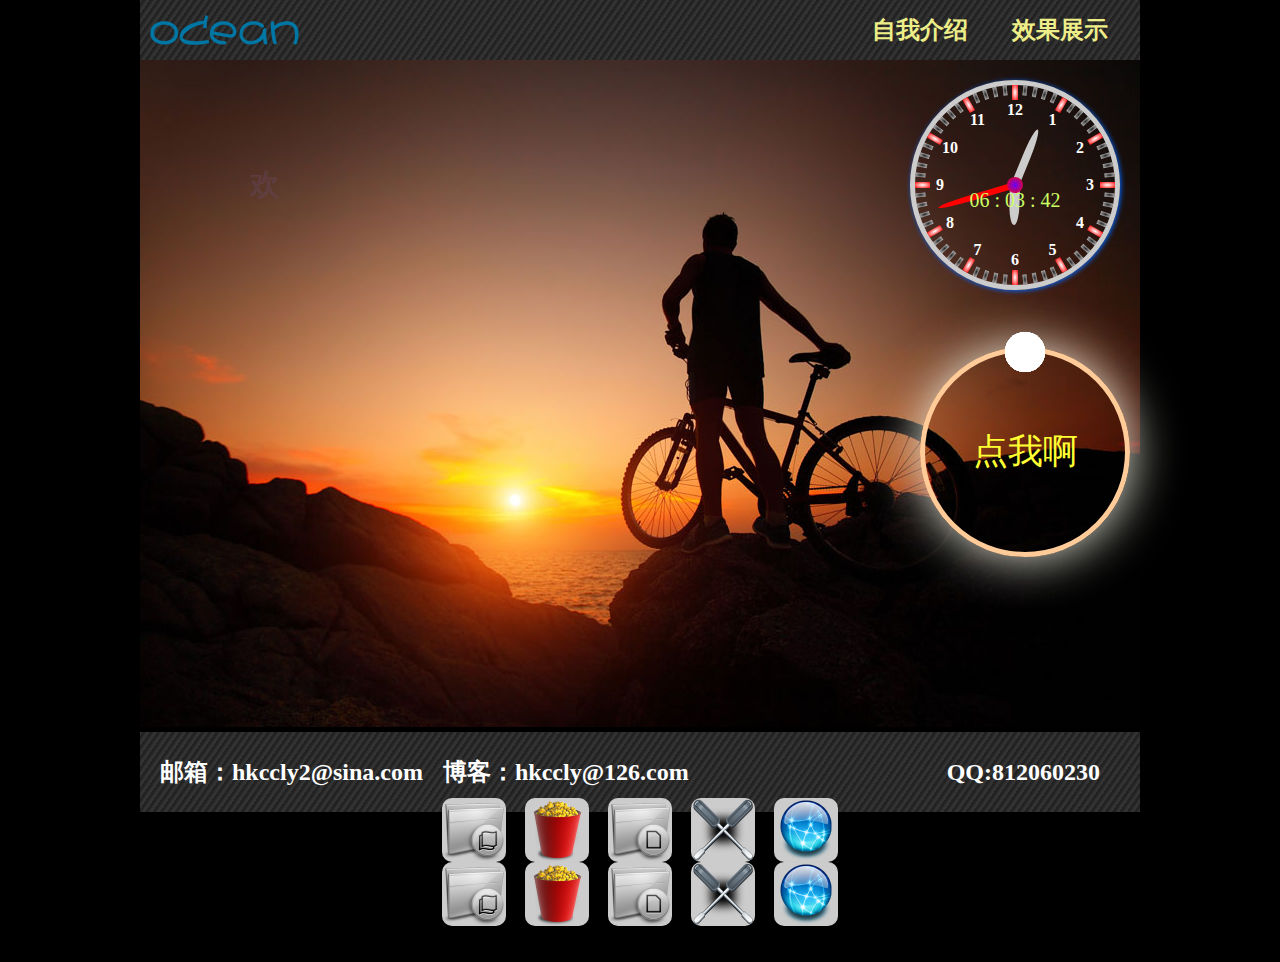
<file: index.html>
<!doctype html>
<html>
<head>
<meta charset="utf-8">
<title>my webset</title>
<link rel="stylesheet" href="index.css" />
<script src="js/move.js"></script>
<script src="js/index.js"></script>
</head>

<body>
<div class="my_web">
<!--header-->
	<div class="header c clear">
    	<h1 class="logo fl">ocean</h1>
       	<a href="javascript:;" id="show" class="show fr">效果展示</a>
        <a href="mine.html" target="_blank" class="fr mine">自我介绍</a>
    </div>
<!--count-->
	<div class="count">
        <div class="txt_box" id="txt_box"></div>
        <div class="circle" id="circle">点我啊</div>
        <!--炫酷时钟-->
        <div class="clock">
            <div class="hou"></div>
            <div class="min"></div>
            <div class="sec"></div>
            <div class="cap"></div>
            <div class="time">00:00:00</div>
        </div>
        <!--各种效果-->
		<ul class="count_wk c clear" id="count_wk">
        	<li class="fl">
                <a href="work.html#tph">
                    <img src="images/img3/1.png" alt="图片加载失败" title="测试测试">
                    <p class="txt">3D图片环</p>
                </a>
            </li>
        	<li class="fl">
                <a href="work.html#page_turn">
                    <img src="images/img3/1.png" alt="图片加载失败" title="测试测试">
                    <p class="txt">模拟翻书效果</p>
                </a>
            </li>
        	<li class="fl">
                <a href="work.html#boom">
                    <img src="images/img3/1.png" alt="图片加载失败" title="测试测试">
                    <p class="txt">图片爆炸效果</p>
                </a>
            </li>
        	<li class="fl">
                <a href="work.html#through">
                    <img src="images/img3/1.png" alt="图片加载失败" title="测试测试">
                    <p class="txt">穿墙效果</p>
                </a>
            </li>
        	<li class="fl">
                <a href="work.html#tph">
                    <img src="images/img3/1.png" alt="图片加载失败" title="测试测试">
                    <p class="txt">测试测试测试测试测试</p>
                </a>
            </li>
        </ul>
    </div>
<!--nav导航条-->   	
    <div class="nav" id="nav">
    	<a href="index.html" target="_blank" ><img src="images/mac/2.png"></a>
    	<a href="life.html" target="_blank" ><img src="images/mac/3.png"></a>
    	<a href="work.html" target="_blank" ><img src="images/mac/5.png"></a>
    	<a href="mine.html" target="_blank" ><img src="images/mac/4.png"></a>
    	<a href="http://www.cnblogs.com/liuocean/" target="_blank" ><img src="images/mac/1.png"></a>
    </div>

<!--footer-->
    <div class="footer c clear">
    	<span class="fl mail"><i class="icon1"></i>邮箱：hkccly2@sina.com</span>
    	<span class="fl boke"><i class="icon2"></i>博客：hkccly@126.com</span>
        <span class="fr qq"><i class="icon3"></i>QQ:812060230</span>
    </div>
</div>
</body>
</html>
</file>
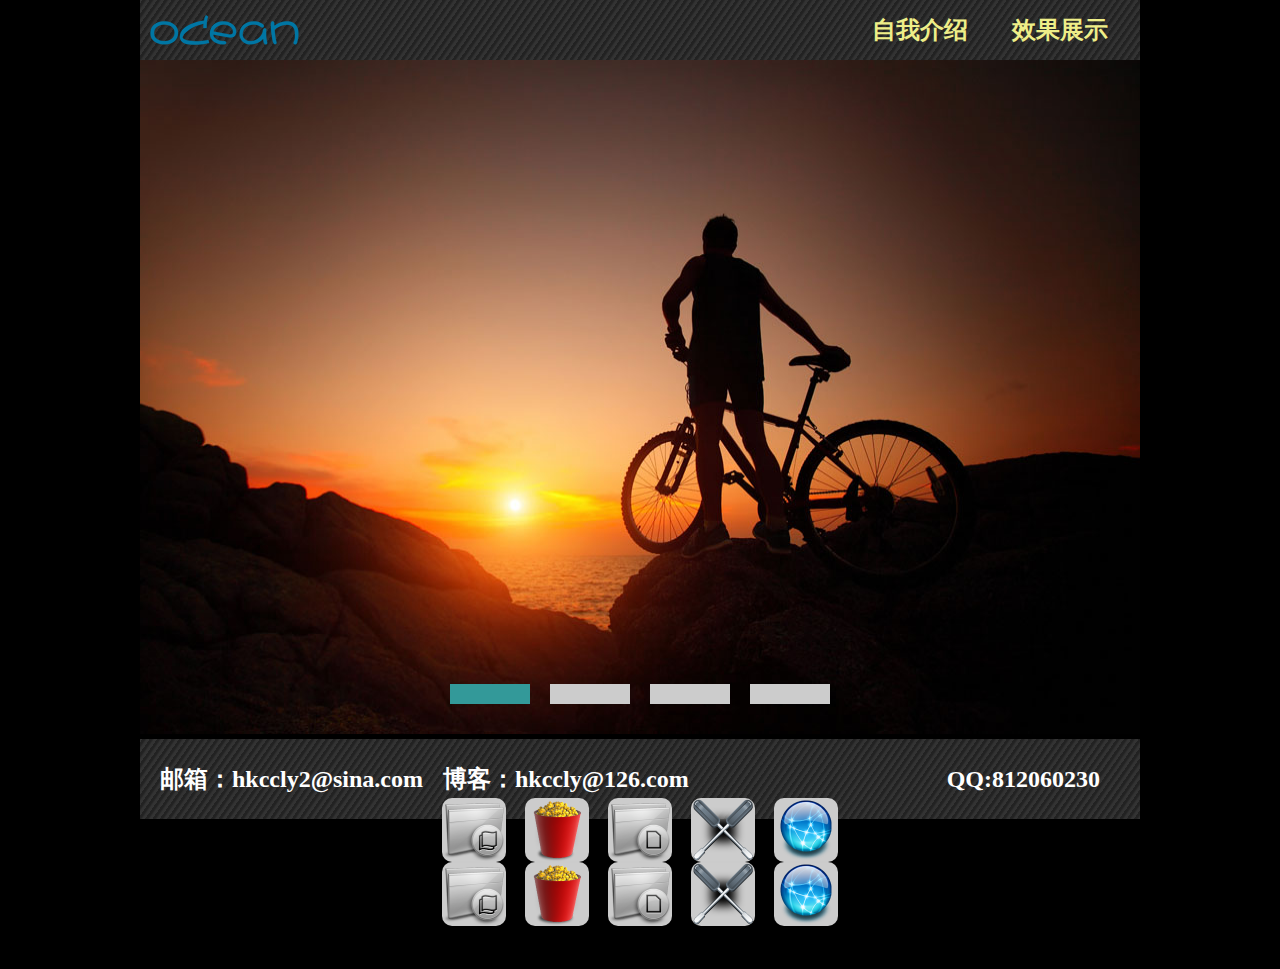
<file: life.html>
<!doctype html>
<html>
<head>
<meta charset="utf-8">
<title>my webset life page</title>
<link rel="stylesheet" href="index.css" />
<style>
.qixing{ 
	width:1000px; 
	height:674px; 
	position:relative;
	overflow:hidden;
}
.qixing ul{ 
	position:absolute; 
	top:0; 
	left:0; 
	height:674px;
	-webkit-transform:translate3d(-1000px,0,0);
	-moz-transform:translate3d(-1000px,0,0);
	-ms-transform:translate3d(-1000px,0,0);
}
.qixing ul li{ 
	float:left;
	width:1000px; 
	height:674px;
}
.qixing ul li img{ 
	width:1000px; 
	height:674px;
}
.qixing ol{
	position:absolute; 
	bottom:20px;
	width:400px; 
	left:50%;
	margin-left:-200px;
}
.qixing ol li{
	float:left; 
	width:80px; 
	height:20px; 
	background:#ccc; 
	margin:10px;
}
.qixing ol li span{
	float:left; 
	width:0; 
	height:20px; 
	background:#399;
}

#box{
	width:600px;
	height:400px; 
	margin:100px auto; 
	position:relative; 
	top:0; 
	left:0; 
	overflow:hidden;
}
ul{
	position:absolute;
	top:0; 
	left:0; 
	height:400px;
}
ul li{
	width:600px;
	height:400px; 
	float:left; 
	font-size:50px; 
	text-align:center; 
	line-height:400px; 
	font-weight:bold; 
	color:#fff;
}
ol{
	position:absolute; 
	bottom:20px; 
	width:400px; 
	left:50%; 
	margin-left:-200px;
}
ol li{
	float:left;
	width:80px;
	height:20px;
	background:#ccc; 
	margin:10px;
}
ol li span{
	float:left; 
	width:0; 
	height:20px; 
	background:#399;
}
</style>
</head>
<body>
<div class="my_web ">
<!--header-->
	<div class="header c clear">
    	<h1 class="logo fl">ocean</h1>
       	<a href="index.html" id="show" class="show fr">效果展示</a>
        <a href="mine.html" class="fr mine">自我介绍</a>
    </div>
<!--count-->
	<div class="qixing c" id="qixing">
    	<ul class="clear">
            <li><img src="images/imges/banner4.jpg"></li>
        	<li><img src="images/imges/banner1.jpg"></li>
        	<li><img src="images/imges/banner2.jpg"></li>
        	<li><img src="images/imges/banner3.jpg"></li>
        	<li><img src="images/imges/banner4.jpg"></li>
        	<li><img src="images/imges/banner1.jpg"></li>
        </ul>
        <ol>
        	<li><span></span></li>
        	<li><span></span></li>
        	<li><span></span></li>
        	<li><span></span></li>
        </ol>
    </div>
    <div class="nav" id="nav">
    	<a href="index.html" target="_blank" ><img src="images/mac/2.png"></a>
    	<a href="life.html" target="_blank" ><img src="images/mac/3.png"></a>
    	<a href="work.html" target="_blank" ><img src="images/mac/5.png"></a>
    	<a href="mine.html" target="_blank" ><img src="images/mac/4.png"></a>
    	<a href="http://www.cnblogs.com/liuocean/" target="_blank" ><img src="images/mac/1.png"></a>
    </div>
    <script src="js/move.js"></script>
    <script src="js/life.js"></script>
    <!--footer-->
    <div class="footer c clear">
    	<span class="fl mail"><i class="icon1"></i>邮箱：hkccly2@sina.com</span>
    	<span class="fl boke"><i class="icon2"></i>博客：hkccly@126.com</span>
        <span class="fr qq"><i class="icon3"></i>QQ:812060230</span>
    </div>

</div>
</body>
</html>
</file>
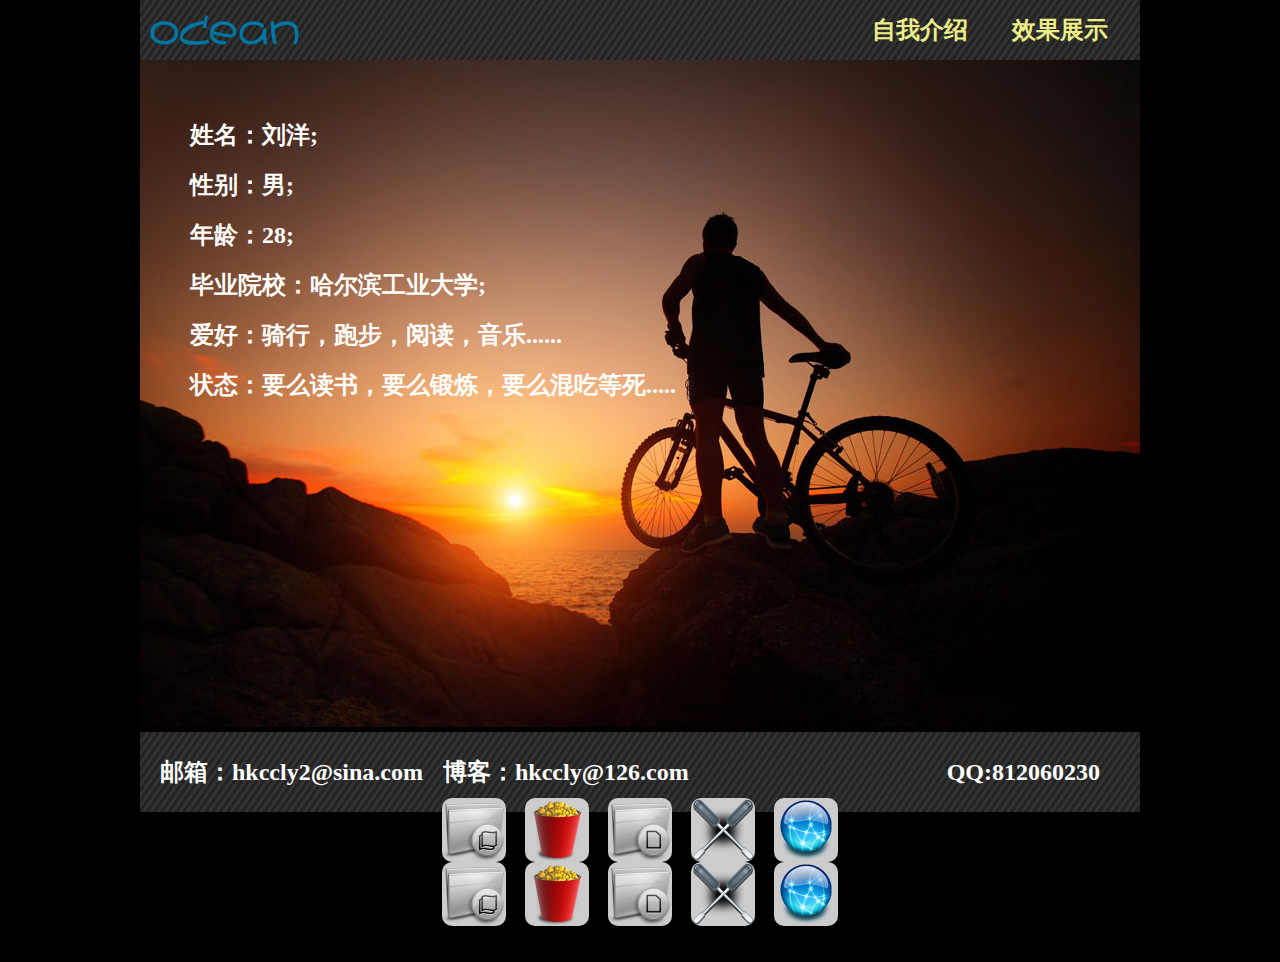
<file: mine.html>
<!doctype html>
<html>
<head>
<meta charset="utf-8">
<title>my webset</title>
<link rel="stylesheet" href="index.css" />
<style>
.pro{ 
	width:900px; 
	padding:50px; 
	height:567px;
}
.pro p{ 
	height:50px; 
	line-height:50px; 
	color:#fff; 
	font-weight:bold; 
	font-family:微软雅黑; 
	font-size:24px;
}
</style>
<script src="js/mine.js"></script>

</head>

<body>
<div class="my_web">
<!--header-->
	<div class="header c clear">
    	<h1 class="logo fl">ocean</h1>
       	<a href="index.html" id="show" class="show fr">效果展示</a>
        <a href="mine.html" class="fr mine">自我介绍</a>
    </div>
<!--count-->
	<div class="count pro">
		<p>姓名：刘洋;</p>
		<p>性别：男;</p>
		<p>年龄：28;</p>
		<p>毕业院校：哈尔滨工业大学;</p>
		<p>爱好：骑行，跑步，阅读，音乐......</p>
		<p>状态：要么读书，要么锻炼，要么混吃等死.....</p>
    </div>
<!--nav导航条-->   	
    <div class="nav" id="nav">
    	<a href="index.html" target="_blank" ><img src="images/mac/2.png"></a>
    	<a href="life.html" target="_blank" ><img src="images/mac/3.png"></a>
    	<a href="work.html" target="_blank" ><img src="images/mac/5.png"></a>
    	<a href="mine.html" target="_blank" ><img src="images/mac/4.png"></a>
    	<a href="http://www.cnblogs.com/liuocean/" target="_blank" ><img src="images/mac/1.png"></a>
    </div>
<!--footer-->
    <div class="footer c clear">
    	<span class="fl mail"><i class="icon1"></i>邮箱：hkccly2@sina.com</span>
    	<span class="fl boke"><i class="icon2"></i>博客：hkccly@126.com</span>
        <span class="fr qq"><i class="icon3"></i>QQ:812060230</span>
    </div>
</div>
</body>
</html>
</file>
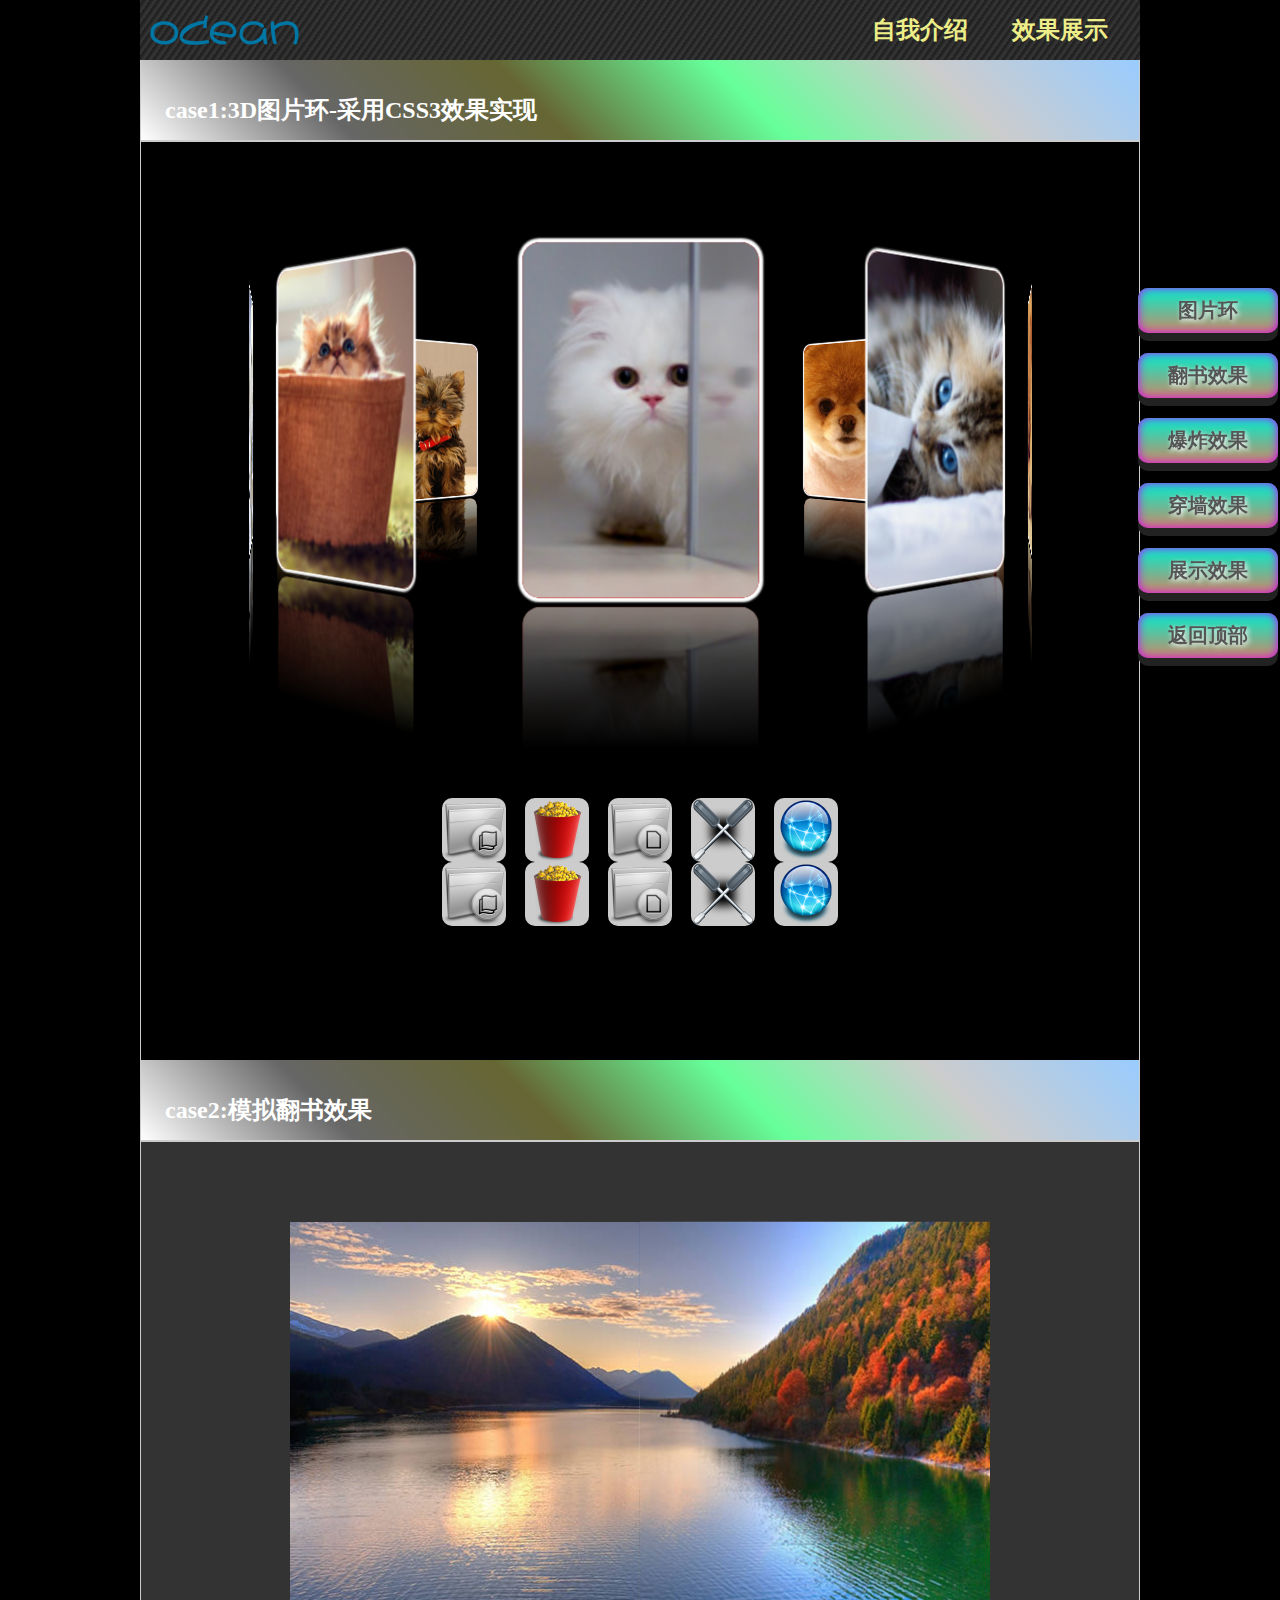
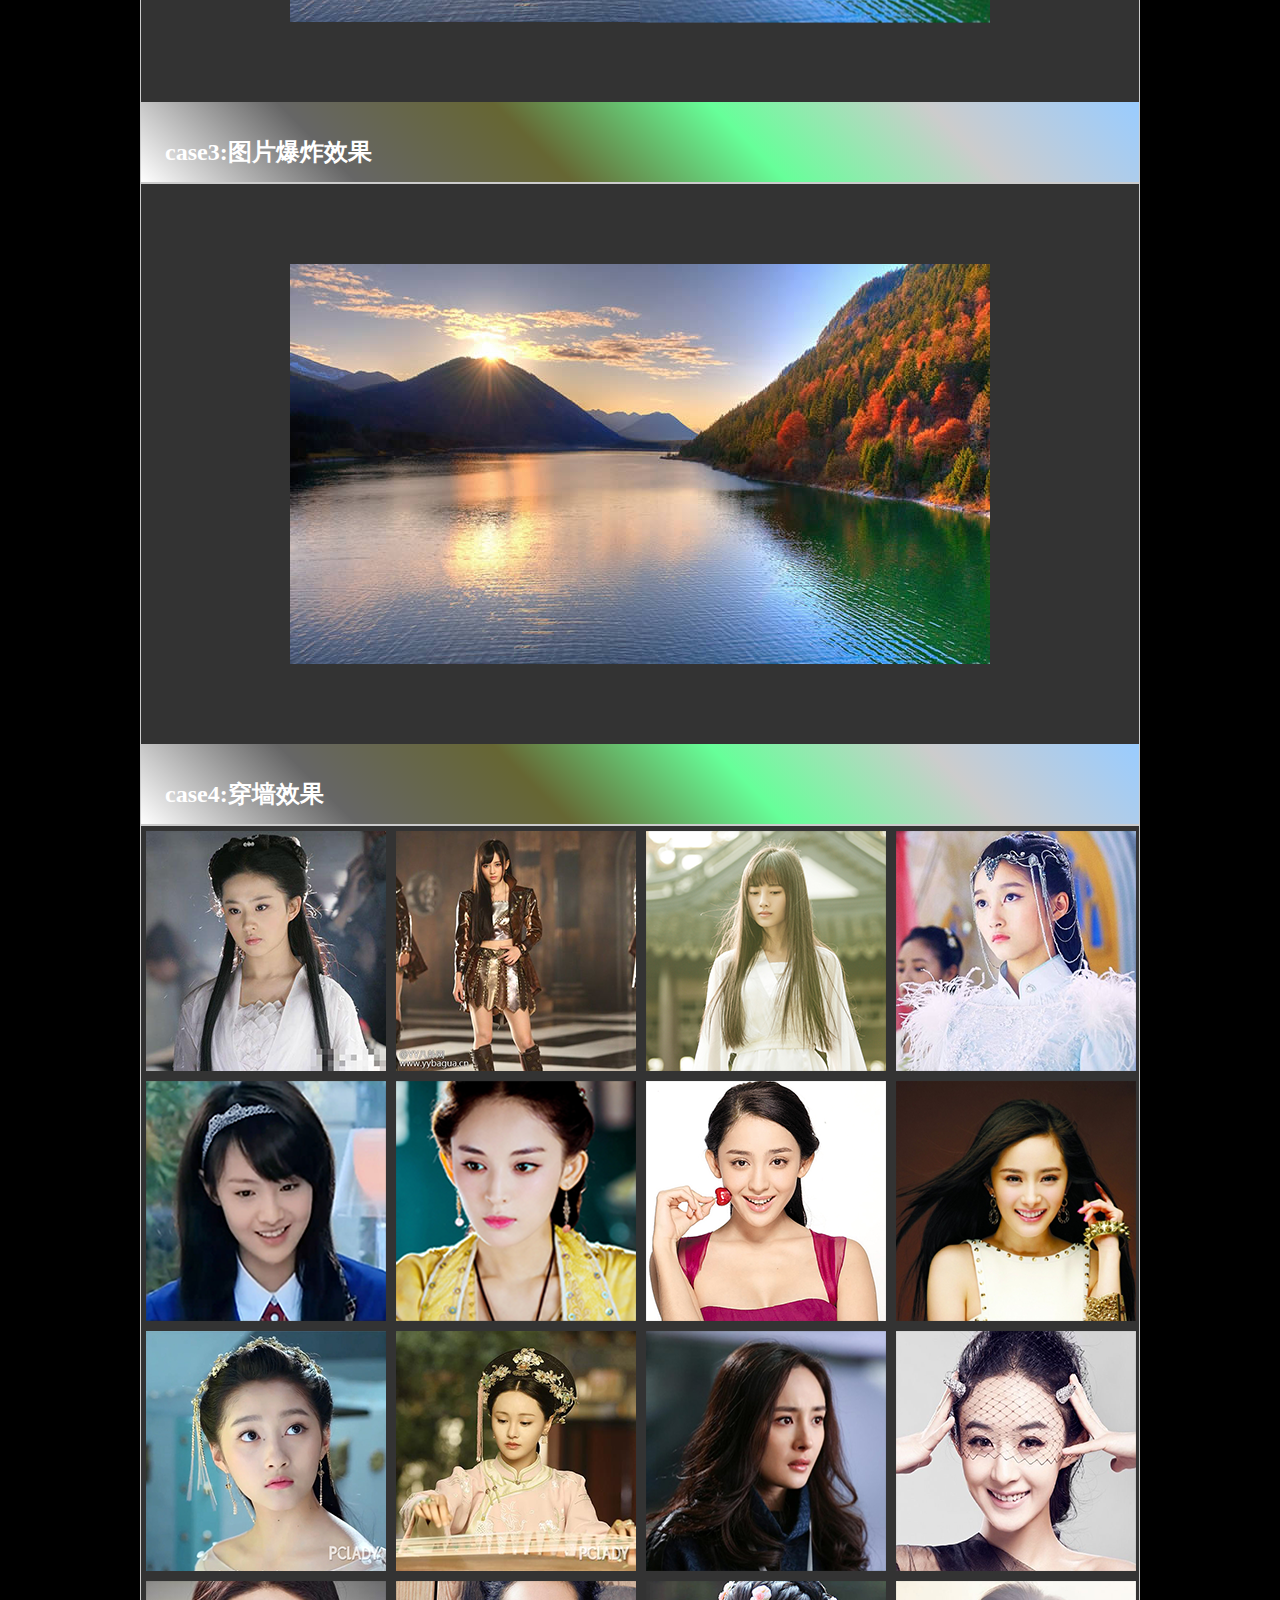
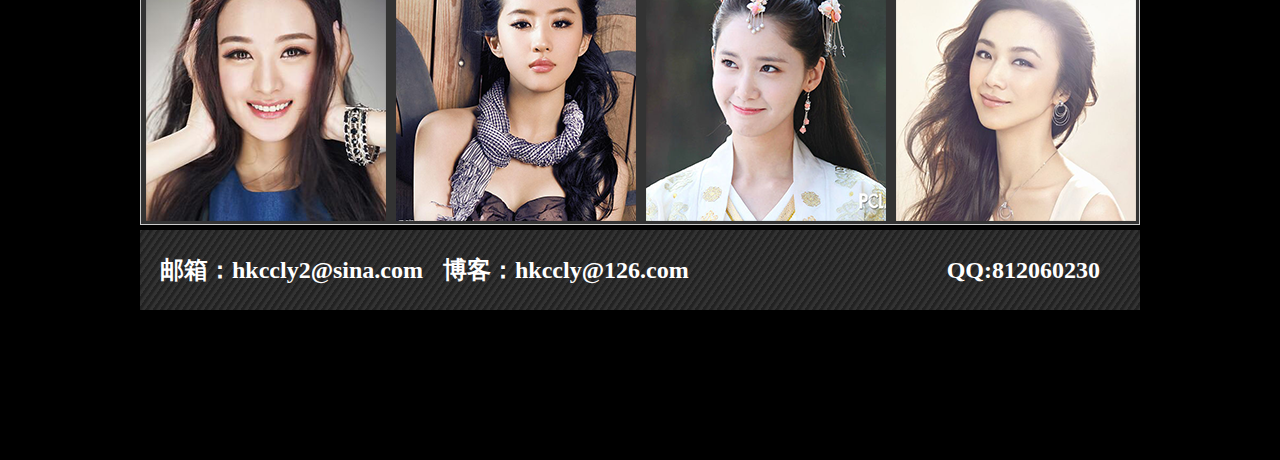
<file: work.html>
<!doctype html>
<html>
<head>
<meta charset="utf-8">
<title>my webset work page</title>
<link rel="stylesheet" href="index.css" />
<style>
.slider .list{ 
	width:142px; 
	position:fixed; 
	right:0px; 
	top:50%; 
	margin-top:-182px; 
	z-index:1001;
}
.slider .list li{ 
	width:140px; 
	height:45px; 
	border-radius:10px ; 
	float:left; 
	margin-top:20px; 
	text-align:center; 
	position:relative;  
}
.slider .list li a{ 
	width:140px;
	height:45px; 
	font:bold 20px/45px '微软雅黑'; 
	position:absolute; 
	top:0px; 
	left:0px; 
	text-align:center; 
	text-shadow:2px 2px 5px #fff; 
	color:#555; 
	border-radius:10px; 
	background:linear-gradient(#0EC,#C86);
	box-shadow:inset 0 0 10px #C0F,0 8px 0 #222; 
	transition:0.2s all ease; 
}
.slider .list li a:hover{
	 box-shadow:inset 0 0 30px #BF7,0 8px 0 #223; 
	 cursor:pointer;
}
.slider .list li a:active{
	box-shadow:inset 0 0 0 #C0F,0 5px 0 #222; 
	margin-top:8px; 
}

/*worklist*/
.work_list{ 
	width:998px;  
	margin:0 auto; 
	border:1px solid #ccc; 
	border-top:none; 
	border-bottom:1px solid #ccc;
}

/*case1 3d图片环*/
.tph{ 
	width:1000px; 
	height:1000px; 
	position:relative; 
	z-index:100;
	overflow:hidden;
	
}
.work_list h3{ 
	width:998px; 
	height:80px;  
	font:bold 24px/100px '微软雅黑'; 
	color:#fff; 
	text-indent:1em; 
	border-bottom:2px solid #ccc; 
	background:#fff;  
	background:-webkit-linear-gradient(45deg,#fff,#666,#663,#6F9,#ccc,#9CF);
	background:-moz-linear-gradient(45deg,#fff,#666,#663,#6F9,#ccc,#9CF);
	background:-ms-linear-gradient(45deg,#fff,#666,#663,#6F9,#ccc,#9CF);
}
.roll{ 
	width:133px; 
	height:200px;  
	position:absolute; 
	top:50%; 
	left:50%; 
	margin-top:-240px; 
	margin-left:-67px; 
	-webkit-transform-style:preserve-3d; 
	-moz-transform-style:preserve-3d; 
	-ms-transform-style:preserve-3d; 
	-webkit-transform:perspective(800px) rotateY(0deg); 
	-moz-transform:perspective(800px) rotateY(0deg); 
	-ms-transform:perspective(800px) rotateY(0deg); 
	-webkit-transition:5s all ease; 
	-moz-transition:5s all ease; 
	-ms-transition:5s all ease; 
}
.roll li{ 
	width:100%; 
	height:100%; 
	position:absolute; 
	top:0; 
	left:0; 
	-webkit-transform:rotateY(0deg) translateZ(0px); 
	-moz-transform:rotateY(0deg) translateZ(0px); 
	-ms-transform:rotateY(0deg) translateZ(0px); 
	box-shadow:0 0 1px 2px #fff; 
	border-radius:10px; 
}
.roll li img{ 
	box-shadow:0 0 10px 20px red inset; 
	position:absolute; 
	top:0; 
	left:0; 
	border-radius:10px; 
}
.roll:active{ 
	-webkit-transform:perspective(800px) rotateY(360deg) ; 
	-moz-transform:perspective(800px) rotateY(360deg) ; 
	-ms-transform:perspective(800px) rotateY(360deg) ; 
}

/*case2 翻书效果*/
.page_turn{
	width:998px; 
	position:relative; 
	overflow:hidden;
	background:#333;
	
}
.page_turn .box{ 
	width:700px; 
	height:400px;
	background:url(images/img/1.jpg) no-repeat; 
	position:relative; 
	margin:80px auto;  
}
.page_turn .page{
	width:50%; 
	height:100%; 
	background:#ccc; 
	position:absolute; 
	top:0; right:0; 
	-webkit-transform:perspective(800px) rotateY(0deg); 
	-moz-transform:perspective(800px) rotateY(0deg); 
	-ms-transform:perspective(800px) rotateY(0deg); 
	-webkit-transform-style:preserve-3d; 
	-moz-transform-style:preserve-3d; 
	-ms-transform-style:preserve-3d; 
	z-index:2; 
	-webkit-transform-origin:left;
	-moz-transform-origin:left;
	-ms-transform-origin:left;
}
.page_turn .page div{ 
	position:absolute; 
	top:0; 
	left:0; 
	width:100%;
	height:100%; 
}
.page_turn .page .front{ 
	background:url(images/img/1.jpg) no-repeat right; 
	-webkit-transform:translateZ(1px);
	-moz-transform:translateZ(1px);
	-ms-transform:translateZ(1px);
}
.page_turn .page .back{ 
	background:url(images/img/2.jpg) no-repeat; 
	-webkit-transform:translateZ(-1px) scale(-1,1);
	-moz-transform:translateZ(-1px) scale(-1,1);
	-ms-transform:translateZ(-1px) scale(-1,1);
}
.page_turn .page2{ 
	width:50%; 
	height:100%; 
	background:url(images/img/2.jpg) no-repeat right; 
	z-index:1; 
	position:absolute; 
	top:0; 
	right:0;
}
/*case3 爆炸效果*/
.boom{
	width:998px; 
	overflow:hidden;
	background:#333;
}
.boom .box{ 
	width:700px; 
	height:400px;
	margin:80px auto;
	position:relative; 
	background:url(images/img/2.jpg) no-repeat ;
}
.boom .box span{ 
	position:absolute; 
	top:0; 
	left:0; 
	background:url(images/img/1.jpg) no-repeat;
}
/*穿墙效果*/
.through{ 
	width:998px; 
	height:1080px; 
	background:#333;
}
.th_list{ 
	width:1000px; 
	height:1000px; 
	margin:0px auto;
}
.th_list li{ 
	float:left; 
	width:240px; 
	height:240px; 
	margin:5px; 
	position:relative; 
	overflow:hidden; 
}
.th_list li span{
	width:100%;
	height:100%;
	background:red; 
	opacity:0.5; 
	position:absolute;
	left:-240px; 
	top:0; 
}
</style>

</head>

<body>
<div class="my_web">
	<div class="header c clear">
    	<h1 class="logo fl">ocean</h1>
       	<a href="index.html" id="show" class="show fr">效果展示</a>
        <a href="mine.html" class="fr mine">自我介绍</a>
    </div>

	<div class="slider">
        <ul class="list clear">
        	<li><a href="#tph">图片环</a></li>
           	<li><a href="#page_turn">翻书效果</a></li> 
            <li><a href="#boom">爆炸效果</a></li>
        	<li><a href="#through">穿墙效果</a></li>
        	<li><a href="#">展示效果</a></li>
        	<li><a href="#">返回顶部</a></li>
        </ul>
    </div>
    <div class="nav" id="nav">
    	<a href="index.html" target="_blank" ><img src="images/mac/2.png"></a>
    	<a href="life.html" target="_blank" ><img src="images/mac/3.png"></a>
    	<a href="work.html" target="_blank" ><img src="images/mac/5.png"></a>
    	<a href="mine.html" target="_blank" ><img src="images/mac/4.png"></a>
    	<a href="http://www.cnblogs.com/liuocean/" target="_blank" ><img src="images/mac/1.png"></a>
    </div>
    <script src="js/move.js"></script>
	<script src="js/work.js"></script>
  
    <ul class="work_list">
        <li class="tph" id="tph">
        	<h3 class="tph_head">case1:3D图片环-采用CSS3效果实现</h3>
            <ul class="roll">
                <li><img src="images/img2/1.jpg"></li>
                <li><img src="images/img2/2.jpg"></li>
                <li><img src="images/img2/3.jpg"></li>
                <li><img src="images/img2/4.jpg"></li>
                <li><img src="images/img2/5.jpg"></li>
                <li><img src="images/img2/6.jpg"></li>
                <li><img src="images/img2/7.jpg"></li>
                <li><img src="images/img2/8.jpg"></li>
                <li><img src="images/img2/9.jpg"></li>
                <li><img src="images/img2/10.jpg"></li>
                <li><img src="images/img2/11.jpg"></li>
            </ul>
        </li>
        <li class="page_turn" id="page_turn">
        	<h3 class="page_head">case2:模拟翻书效果</h3>
            <div class="box">
                <div class="page">
                    <div class="front"></div>
                    <div class="back"></div>
                </div>
                <div class="page2"></div>
            </div>
        </li>
        
        <li class="boom" id="boom">
        	<h3 class="boom_head">case3:图片爆炸效果</h3>
        	<div class="box"></div>
        </li>
        <li class="through" id="through" >
        	<h3 class="through_head">case4:穿墙效果</h3>
            <ul class="clear th_list" id="th_list">
				<li style="background:url(images/img3/1.png) no-repeat"><span></span></li>
				<li style="background:url(images/img3/2.png) no-repeat"><span></span></li>
				<li style="background:url(images/img3/3.png) no-repeat"><span></span></li>
				<li style="background:url(images/img3/4.png) no-repeat"><span></span></li>
				<li style="background:url(images/img3/5.png) no-repeat"><span></span></li>
				<li style="background:url(images/img3/6.png) no-repeat"><span></span></li>
				<li style="background:url(images/img3/7.png) no-repeat"><span></span></li>
				<li style="background:url(images/img3/8.png) no-repeat"><span></span></li>
				<li style="background:url(images/img3/9.png) no-repeat"><span></span></li>
				<li style="background:url(images/img3/10.png) no-repeat"><span></span></li>
				<li style="background:url(images/img3/11.png) no-repeat"><span></span></li>
				<li style="background:url(images/img3/12.png) no-repeat"><span></span></li>
				<li style="background:url(images/img3/13.png) no-repeat"><span></span></li>
				<li style="background:url(images/img3/14.png) no-repeat"><span></span></li>
				<li style="background:url(images/img3/15.png) no-repeat"><span></span></li>
				<li style="background:url(images/img3/16.png) no-repeat"><span></span></li>
			</ul>
        </li>
        
    </ul>
    <div class="footer c clear">
    	<span class="fl mail"><i class="icon1"></i>邮箱：hkccly2@sina.com</span>
    	<span class="fl boke"><i class="icon2"></i>博客：hkccly@126.com</span>
        <span class="fr qq"><i class="icon3"></i>QQ:812060230</span>
    </div>

   
</div>
</body>
</html>
</file>
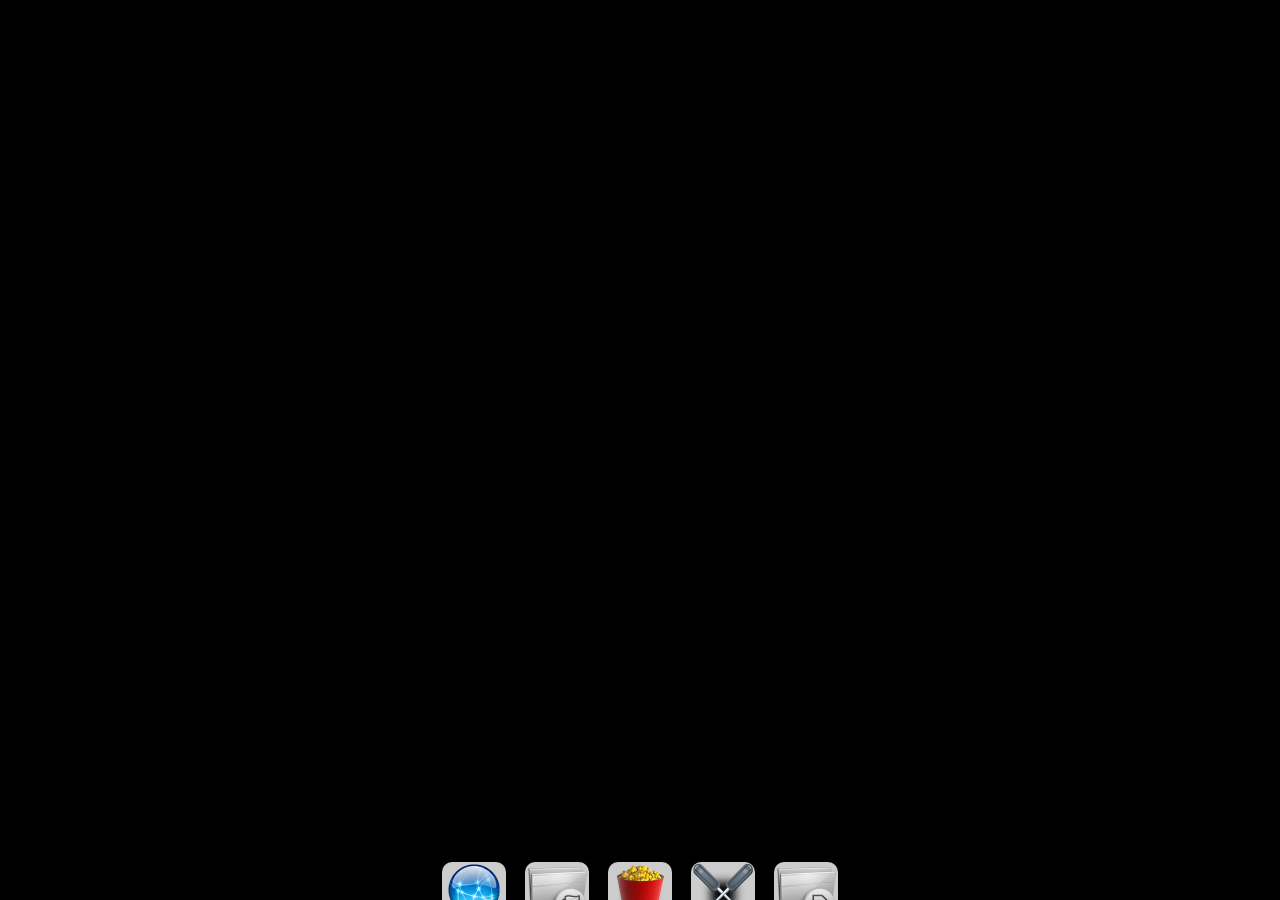
<file: css/work.html>
<!doctype html>
<html>
<head>
<meta charset="utf-8">
<title>无标题文档</title>
<link rel="stylesheet" href="../index.css" />
<script src="../js/move.js"></script>
<script src="../js/index.js"></script>
</head>

<body>
<div class="my_web">
	<div class="work">
        <ul>
        	<li><a>case1:图片环</a></li>
        	<li><a>case2:翻书效果</a></li>
        	<li><a>case1:爆炸效果</a></li>
        	<li><a>case1:翻滚效果</a></li>
        	<li><a>case1:穿墙效果</a></li>
        </ul>
    </div>
    <div class="nav" id="nav">
    	<a href="javascript:;" ><img src="../images/mac/1.png"></a>
    	<a href="life.html" ><img src="../images/mac/2.png"></a>
    	<a href="http://www.baidu.com" ><img src="../images/mac/3.png"></a>
    	<a href="javascript:;" ><img src="../images/mac/4.png"></a>
    	<a href="javascript:;" ><img src="../images/mac/5.png"></a>
    </div>
</div>
</body>
</html>
</file>
<file: index.css>
@charset "utf-8";
/* CSS Document */
/*清除默认样式*/
body, ul, li, h1, h2, h3, h4, h5, h6, p, form, dl, ol,dt, dd { margin: 0px; padding: 0px; font-size: 12px; font-weight: normal; }
ul,ol,dl { list-style: none; }
img { border-style: none; }
a{ text-decoration:none; color:#000;}
img { vertical-align:top;}
/*重复使用*/
.fl{float:left;}
.fr{ float:right; }
.clear:after{ content: ''; display: block; clear: both; }
.c { width；1000px; margin:0 auto;}
/*主页面*/
html,body{ width:100%;  background:#000; }

/*header*/
.header{
	 width:980px; 
	 padding:0 10px; 
	 height:60px; 
	 background:-webkit-repeating-linear-gradient(-35deg,#333 0px, #333 2px,#222 2px, #222 4px, #222 4px, #333 6px);
	 background:-moz-repeating-linear-gradient(-35deg,#333 0px, #333 2px,#222 2px, #222 4px, #222 4px, #333 6px);
	 background:-ms-repeating-linear-gradient(-35deg,#333 0px, #333 2px,#222 2px, #222 4px, #222 4px, #333 6px);
	 color:#fff; 
	 line-height:60px;
	 font-size:24px; 
	 font-weight:bold;
	 font:bold 24px/100px '微软雅黑';
}
.header h1{
	width:149px; 
	height:30px;
	background:url(images/s_logo.png) no-repeat;
	text-indent:-999em;
	margin-top:15px;
	
}

.header  a{
	width:100px;
	height:60px; 
	font-size:24px; 
	line-height:60px; 
	text-align:center; 
    color:#EE8;
	font-weight:bold; 
	margin:0 20px;
}
.header a:hover{ 
	 -webkit-transform:scale(1.2,1.2); 
	 -moz-transform:scale(1.2,1.2); 
	 -ms-transform:scale(1.2,1.2); 
	 -webkit-transition:1s all ease; 
	 -moz-transition:1s all ease; 
	 -ms-transition:1s all ease; 
	 cursor:pointer;
}

.count{
	width:1000px; 
	height:667px;  
	margin:0 auto; 
	position:relative; 
	background:url(images/imges/banner1.jpg) no-repeat;  
	background-size:100%;     
}
/*打字机效果文本框*/
.txt_box{ 
	width:1000px; 
	height:667px; 
	text-indent:2em;  
	color:#fff;  
}
.txt_box span{ opacity:0;	}
/*鼠标移入移出效果*/
.count_wk{
	width:990px; 
	padding:0 5px; 
	display:none; 
	position:absolute; 
	top:0; 
	left:0; }
.count_wk li{ 
	width:300px; 
	height:300px; 
	position:relative;
	margin:15px; 
	overflow:hidden;  
}
.count_wk li img{ 
	width:300px; 
	height:300px; 
	position:absolute; 
	top:0; 
	left:0;
}
.count_wk li .txt{ 
	width:280px; 
	padding:10px; 
	height:30px; 
	line-height:30px; 
	font-size:20px; 
	font-weight:bold; 
	font-family:微软雅黑; 
	text-align:center; 
	background:rgba(0,0,0,0.6);
	position:absolute; 
	bottom:-50px; 
	left:0;  
	color:#fff;  
	opacity:0; 
	filter:alpha(opacity:0); 
}


/*小太阳效果*/
.txt_box{
	 width:500px;
	 height:467px; 
	 font-size:30px; 
	 line-height:50px;  
	 text-shadow:0 0 0 #96C; 
	 padding:100px 50px;
}
/*小圆扩散*/
#circle{ 
	width:200px;
	height:200px; 
	border:5px solid #FC9; 
	border-radius:50%; 
	position:absolute; 
	bottom:170px;
	left:780px; 
	box-shadow:0 0 50px #EFEFE0; 
	line-height:200px; 
	text-align:center; 
	font-size:35px; 
	color:#FF3; 
	font-family:微软雅黑; 
	z-index:3;
}
#circle:hover{ 
	cursor:pointer;  
	box-shadow:0 0 100px #EFEFE0;
}
#circle span{
	width:40px;
	height:40px; 
	background:#fff; 
	position:absolute;
	left:50%;
	margin-left:-20px; 
	top:0; 
	margin-top:-20px;
	border-radius:50%;
} 

/*导航栏*/
.my_web #nav{
	 position:fixed; 
	 bottom:-30px; 
	 text-align:center; 
	 width:100%; 
	 z-index:1000;  
}
.my_web #nav a{
	display:inline-block; 
	-webkit-transform:rotateY(0deg) translateZ(0px); margin:0 8px;    
	-moz-transform:rotateY(0deg) translateZ(0px); margin:0 8px;    
	-ms-transform:rotateY(0deg) translateZ(0px); margin:0 8px;    
}
.my_web #nav a img{ 
	display:block; 
	width:64px; 
	box-shadow:0 0 10px 20px #ccc inset;  
	border-radius:10px; 
}

/*彩色时钟*/
.clock{ 
	width:200px; 
	height:200px; 
	border:5px solid #ccc;
	border-radius:50%;  
	box-shadow:1px 1px 5px #06F; 
	background-size:100%; 
	position:absolute; 
	right:20px; 
	top:20px;
}
.hou{ 
	width:10px; 
	height:40px; 
	background:#ccc; 
	border-radius:50% 50% 0 0; 
	position:absolute; 
	top:60px; 
	left:50%; 
	margin-left:-5px; 
	-webkit-transform-origin:bottom;
	-moz-transform-origin:bottom;
	-ms-transform-origin:bottom;
}
.min{ 
	width:8px;
	height:60px; 
	background:#ccc; 
	border-radius:50% 50% 0 0; 
	position:absolute; 
	top:40px; 
	left:50%; 
	margin-left:-4px; 
	-webkit-transform-origin:bottom;
	-moz-transform-origin:bottom;
	-ms-transform-origin:bottom;
}
.sec{ 
	width:6px; 
	height:80px; 
	background:red; 
	border-radius:50% 50% 0 0; 
	position:absolute; 
	top:20px; 
	left:50%; 
	margin-left:-3px; 
	-webkit-transform-origin:bottom;
	-moz-transform-origin:bottom;
	-ms-transform-origin:bottom;
}
.cap{ 
	width:16px; 
	height:16px; 
	background:-webkit-radial-gradient(#60F,red); 
	background:-moz-radial-gradient(#60F,red); 
	background:-ms-radial-gradient(#60F,red); 
	border-radius:50%; 
	position:absolute; 
	top:50%; 
	left:50%; 
	margin-top:-8px; 
	margin-left:-8px;
}
.clock span{ 
	width:4px; 
	height:10px;
	background:-webkit-radial-gradient(#222,#CCC);
	background:-moz-radial-gradient(#222,#CCC);
	background:-ms-radial-gradient(#222,#CCC);
	position:absolute; 
	top:0; 
	left:50%; 
	margin-left:-2px; 
	-webkit-transform:rotate(0deg);
	-moz-transform:rotate(0deg);
	-ms-transform:rotate(0deg);
	-webkit-transform-origin:center 100px;
	-moz-transform-origin:center 100px;
	-ms-transform-origin:center 100px;
}
.clock .big_scale{ 
	width:6px; 
	height:15px;
	background:-webkit-radial-gradient(#fff,red);
	background:-moz-radial-gradient(#fff,red);
	background:-ms-radial-gradient(#fff,red);
	position:absolute; 
	top:0; 
	left:50%; 
	margin-left:-3px; 
	-webkit-transform:rotate(0deg); 
	-moz-transform:rotate(0deg); 
	-ms-transform:rotate(0deg); 
	-webkit-transform-origin:center 100px;
	-moz-transform-origin:center 100px;
	-ms-transform-origin:center 100px;
}
.clock span em{ 
	width:30px; 
	height:20px; 
	line-height:20px; 
	position:absolute; 
	top:15px; 
	left:50%; 
	margin-left:-15px; 
	font-style:normal; 
	font-weight:bold; 
	font-family:微软雅黑; 
	font-size:16px; 
	text-align:center; 
	color:#fff;
} 
.time{ 
	width:150px; 
	height:30px; 
	position:absolute; 
	top:100px; 
	left:50%; 
	margin-left:-75px; 
	text-align:center; 
	line-height:30px;
	font-size:20px; 
	color:#CF6; 
	font-style:微软雅黑;
}

.footer{
	width:960px;
	height:80px; 
	line-height:80px; 
	padding:0 20px;	
	font-size:24px; 
	font-weight:bold;
	color:#fff;
	background:-webkit-repeating-linear-gradient(-35deg,#333 0px, #333 2px,#222 2px, #222 4px, #222 4px, #333 6px);
	background:-moz-repeating-linear-gradient(-35deg,#333 0px, #333 2px,#222 2px, #222 4px, #222 4px, #333 6px);
	background:-ms-repeating-linear-gradient(-35deg,#333 0px, #333 2px,#222 2px, #222 4px, #222 4px, #333 6px);
	margin-bottom:150px;
	margin-top:5px;
}
.footer span{ 
	
	margin-right:20px;
}
</file>
